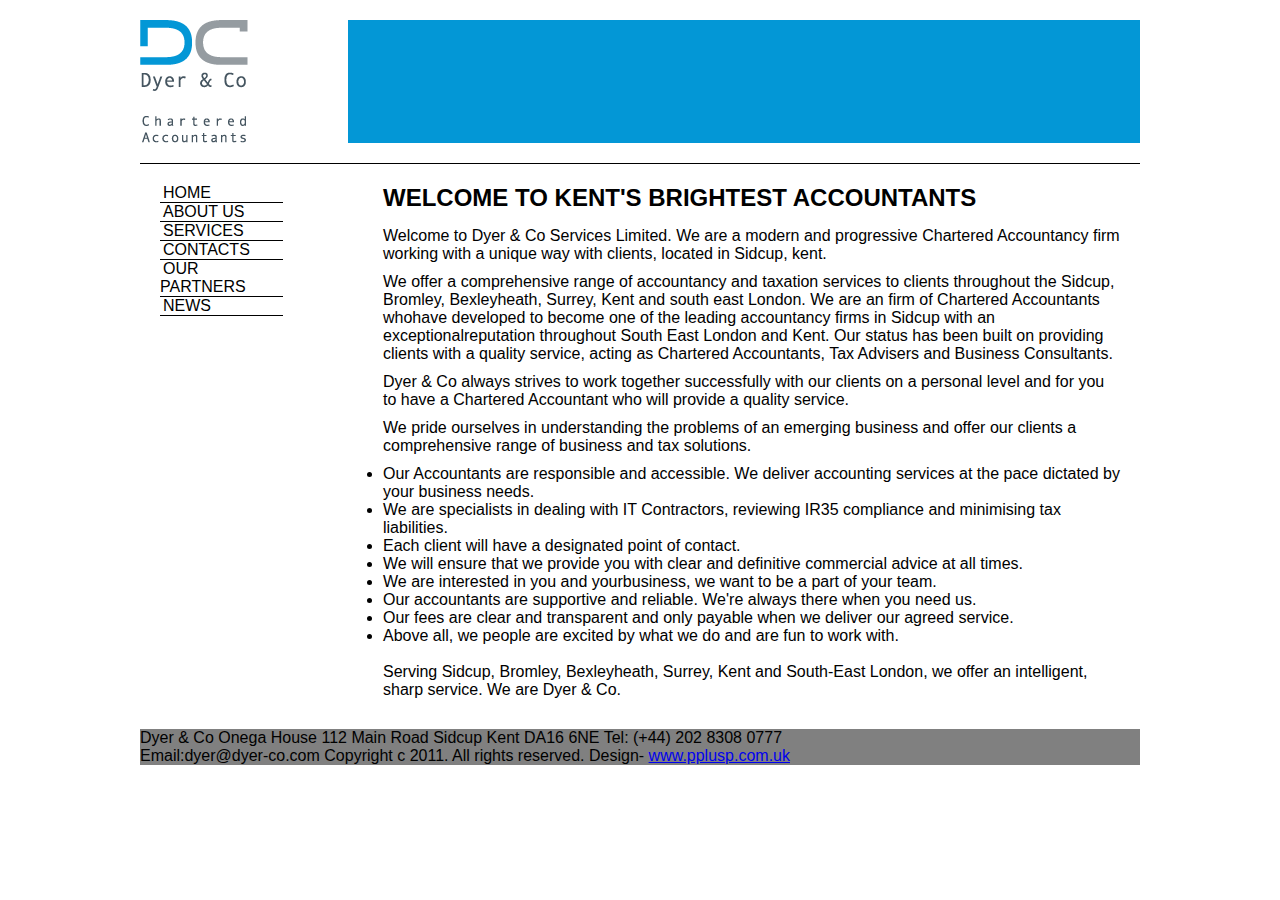
<file: dyer-co.html>
<html>

<head>
    <title>Dyer & Co</title>
    <style>
        * {
            margin: 0;
            padding: 0;
            font-family: sans-serif;
        }

        .abu {
            width: 1000px;
            margin: 0 auto;
        }

        @font-face {
            font-family: firstfont;
            src: url(./fonts/san_francisco-webfont.woff);
        }

        .mainheadercontainer {
            display: grid;
            grid-template-columns: 108px 1fr;
            grid-gap: 100px;
            padding: 20px 0;
            border-bottom: 1px solid;
        }

        .divBlue {
            background-color: #0397d6;
            grid-column: 108px 1fr;
        }

        .mainheadercontainer .line {
            border-bottom: 1px solid;
        }

        .middle-content {
            display: grid;
            grid-template-columns: 123px 1fr;
            grid-gap: 100px;
            padding: 20px;
        }

        .menu a {
            text-decoration: none;
            color: black;
            padding: 3px;
        }

        .middle-content .menu li {
            list-style: none;
            border-bottom: 1px solid;
        }

        .right-content h2 {
            padding-bottom: 15px;
        }

        .right-content p {
            padding-bottom: 10px;
        }

        .footer {
            background-color: grey;
        }
    </style>
</head>

<body>
    <div class="abu">

        <div class="mainHeaderContainer">

            <div class="divLogo">
                <img src="./photos/logo.png">
            </div>
            <div class="divBlue"> </div>

        </div>

        <div class="middle-content">
            <div class="menu">
                <ul>
                    <li><a href="#">HOME</a></li>
                    <li><a href="#">ABOUT US</a></li>
                    <li><a href="#">SERVICES</a></li>
                    <li><a href="#">CONTACTS</a></li>
                    <li><a href="#">OUR PARTNERS</a>
                    </li>
                    <li><a href="#">NEWS</a></li>
                </ul>
            </div>

            <div class="right-content">
                <h2 class="title">
                    WELCOME TO KENT'S BRIGHTEST ACCOUNTANTS
                </h2>
                <p>Welcome to Dyer & Co Services Limited. We are a modern and progressive Chartered Accountancy firm
                    working
                    with a unique way with clients, located in Sidcup, kent.</p>
                <p>We offer a comprehensive range of accountancy and taxation services to clients throughout the Sidcup,
                    Bromley, Bexleyheath, Surrey, Kent and south east London. We are an firm of Chartered Accountants
                    whohave developed to become one of the leading accountancy firms in Sidcup with an
                    exceptionalreputation
                    throughout South East London and Kent. Our status has been built on providing clients with a quality
                    service, acting as Chartered Accountants, Tax Advisers and Business Consultants.</p>
                <p>Dyer & Co always strives to work together successfully with our clients on a personal level and for
                    you
                    to have a Chartered Accountant who will provide a quality service.</p>
                <p>
                    We pride ourselves in understanding the problems of an emerging business and offer our clients a
                    comprehensive range of business and tax solutions.</p>

                <ul class="list-1">
                    <li>
                        <span class="underLine">
                            Our Accountants
                        </span>are responsible and accessible. We deliver accounting services at the pace dictated by
                        your
                        business needs.
                    </li>
                    <li>We are specialists in dealing with IT Contractors, reviewing IR35 compliance and
                        minimising tax liabilities.</li>
                    <li>Each client will have a designated point of contact.</li>
                    <li> We will ensure that we provide you with clear and definitive commercial advice <span
                            class="underline">at
                            all times.</span> </li>
                    <li> We are interested in you and yourbusiness, we want to be a part of your team.</li>
                    <li>Our accountants are supportive and reliable. We're always there when you need us.</li>
                    <li>Our fees are clear and transparent and only payable when we deliver our agreed service.</li>
                    <li>Above all, we people are excited by what we do and are fun to work with.</li>
                </ul>
                <br>
                <p>
                    Serving Sidcup, Bromley, Bexleyheath, Surrey, Kent and South-East London, we offer an intelligent,
                    sharp
                    service. We are Dyer & Co.
                </p>
            </div>

        </div>

        <div class="footer">
            <p>
                Dyer & Co Onega House 112 Main Road Sidcup Kent DA16 6NE Tel: (+44) 202 8308 0777
                <br>
                Email:dyer@dyer-co.com
                Copyright c 2011. All rights reserved.
                Design- <a href="www.pplusp.com.uk">www.pplusp.com.uk</a>
            </p>

        </div>
    </div>
</body>

</html>
</file>
